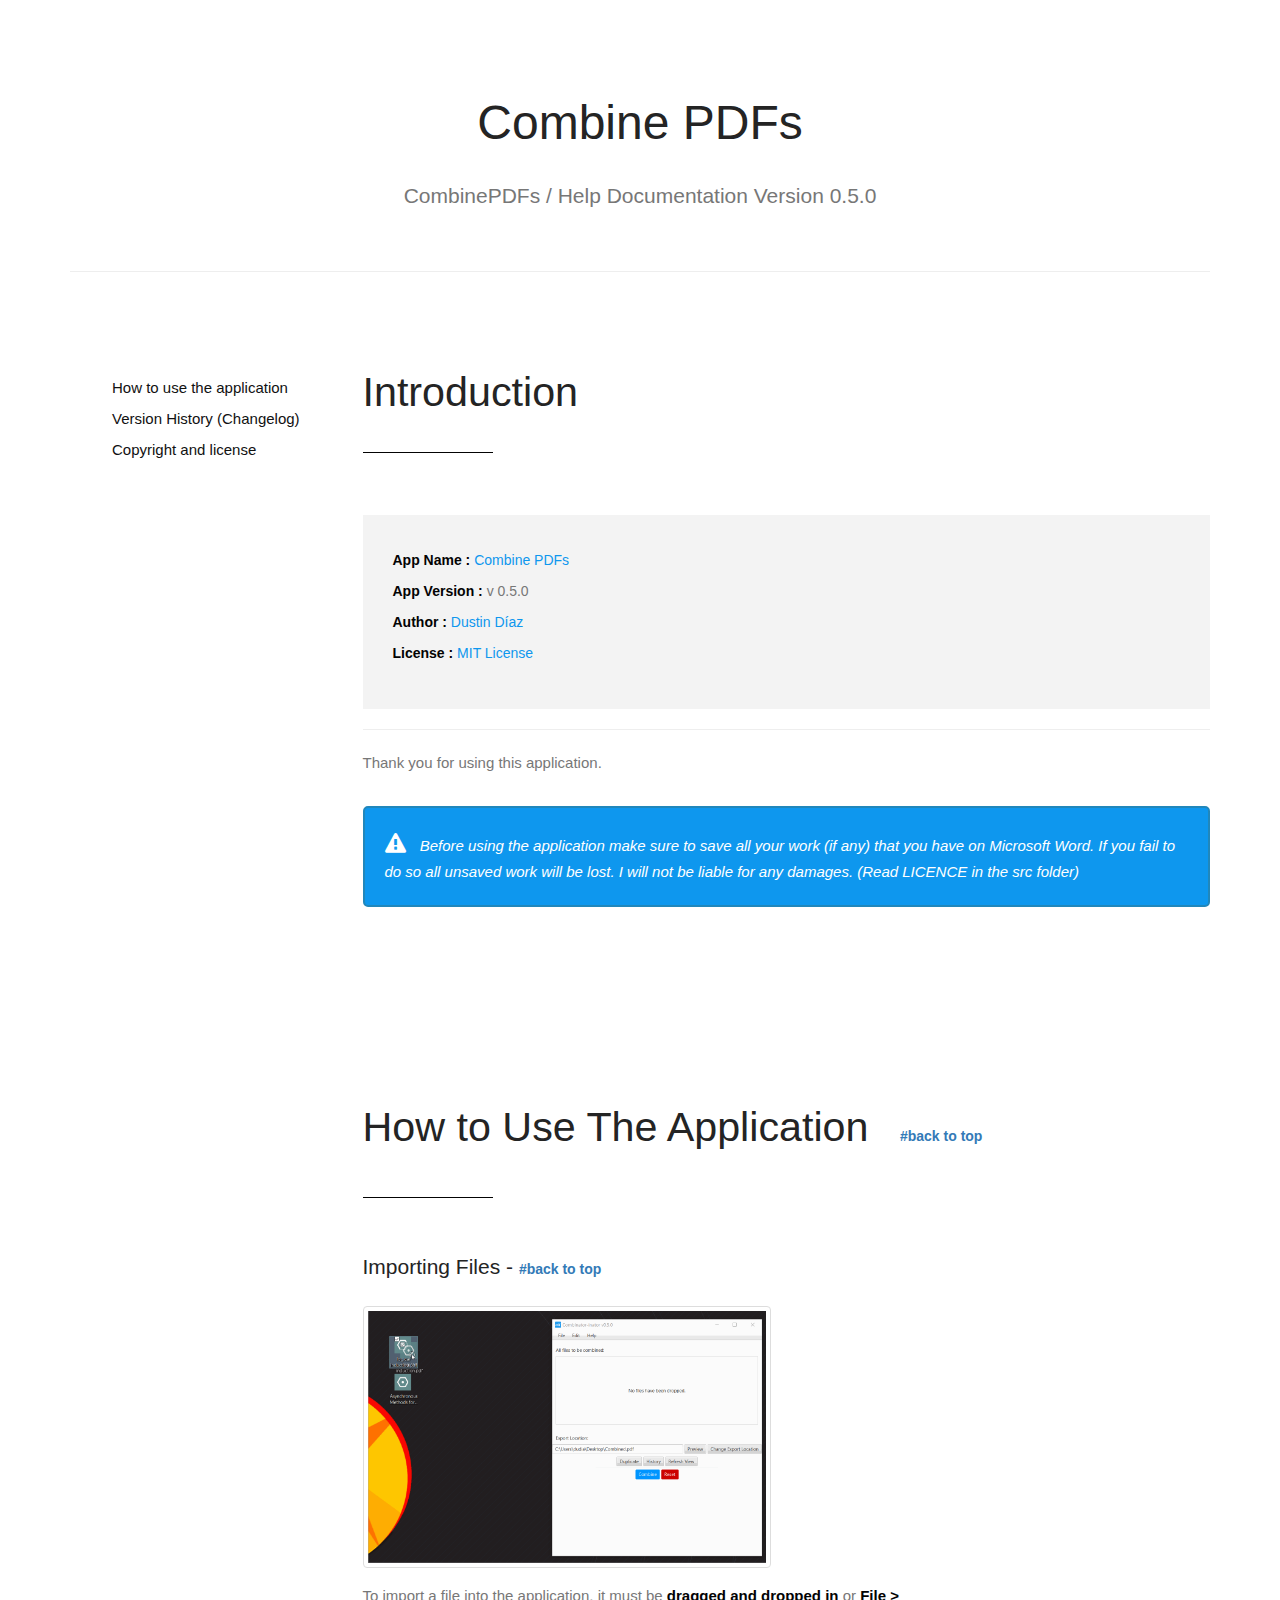
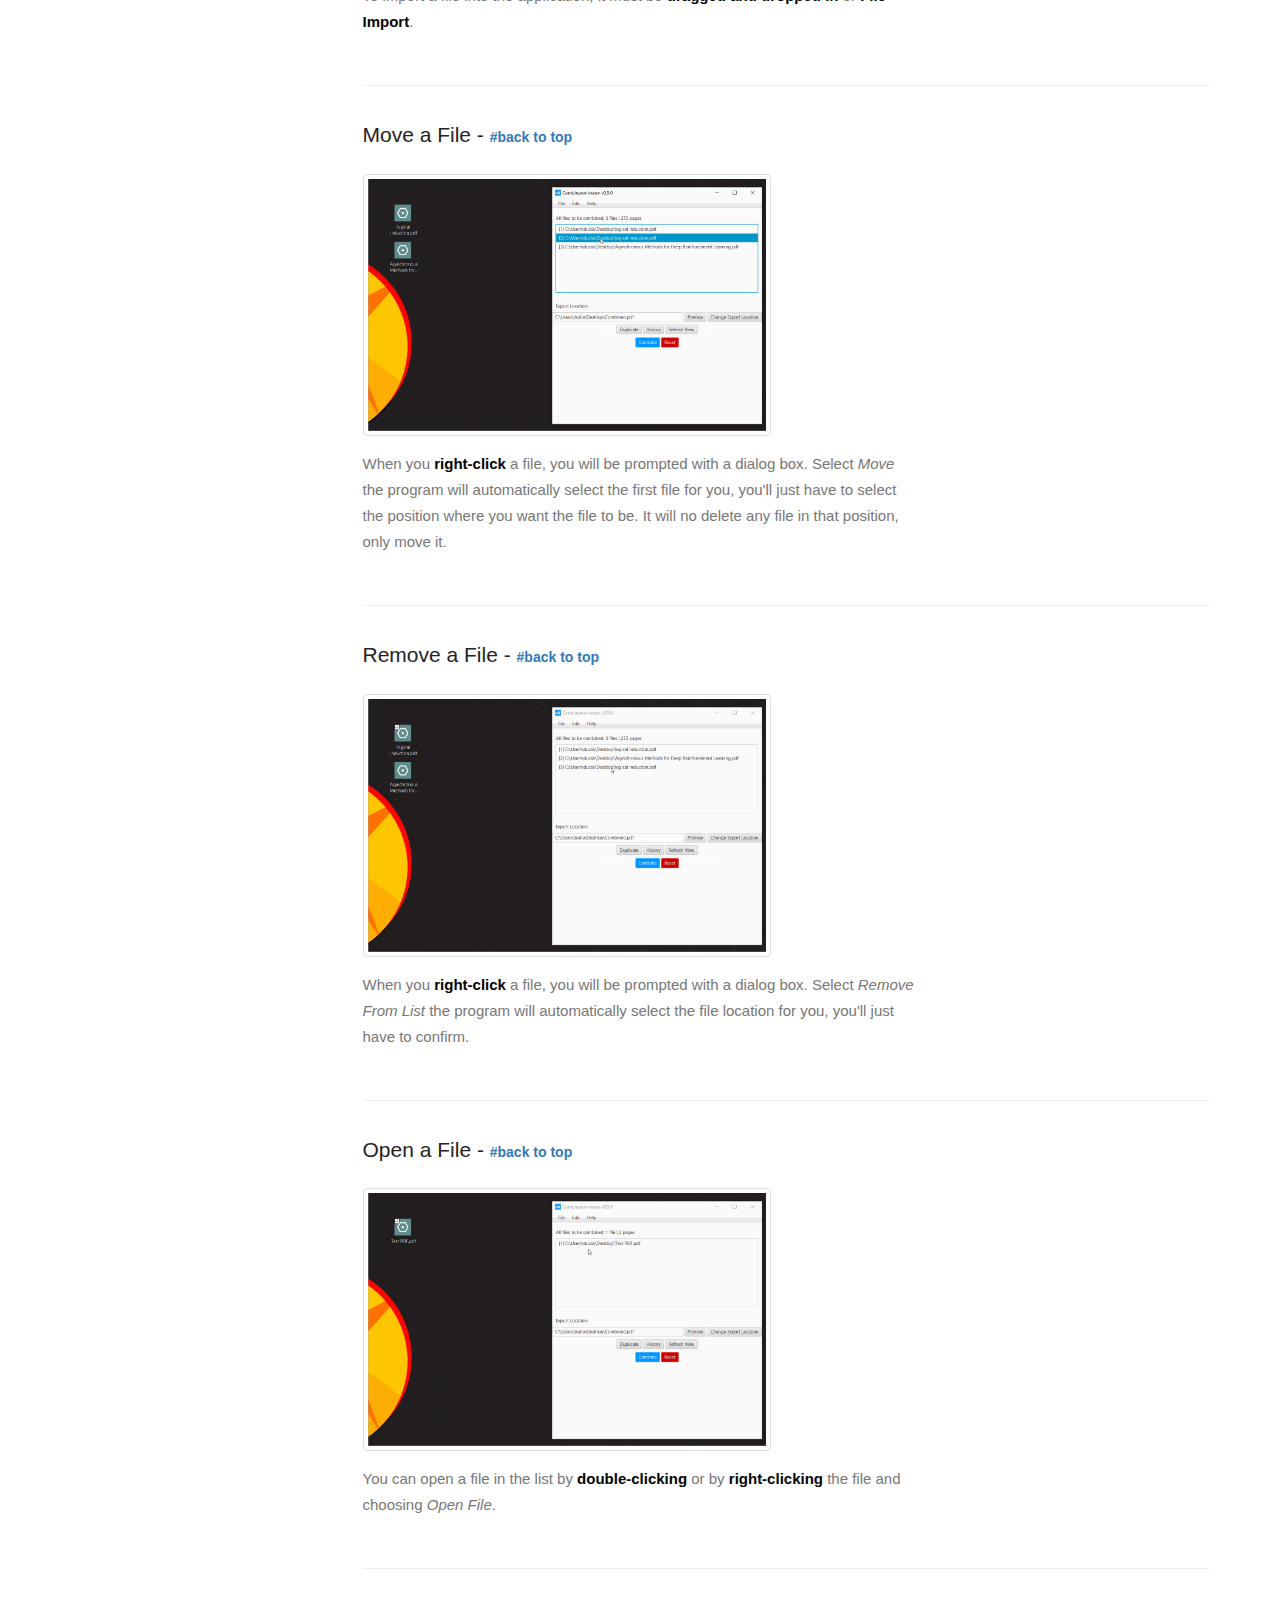
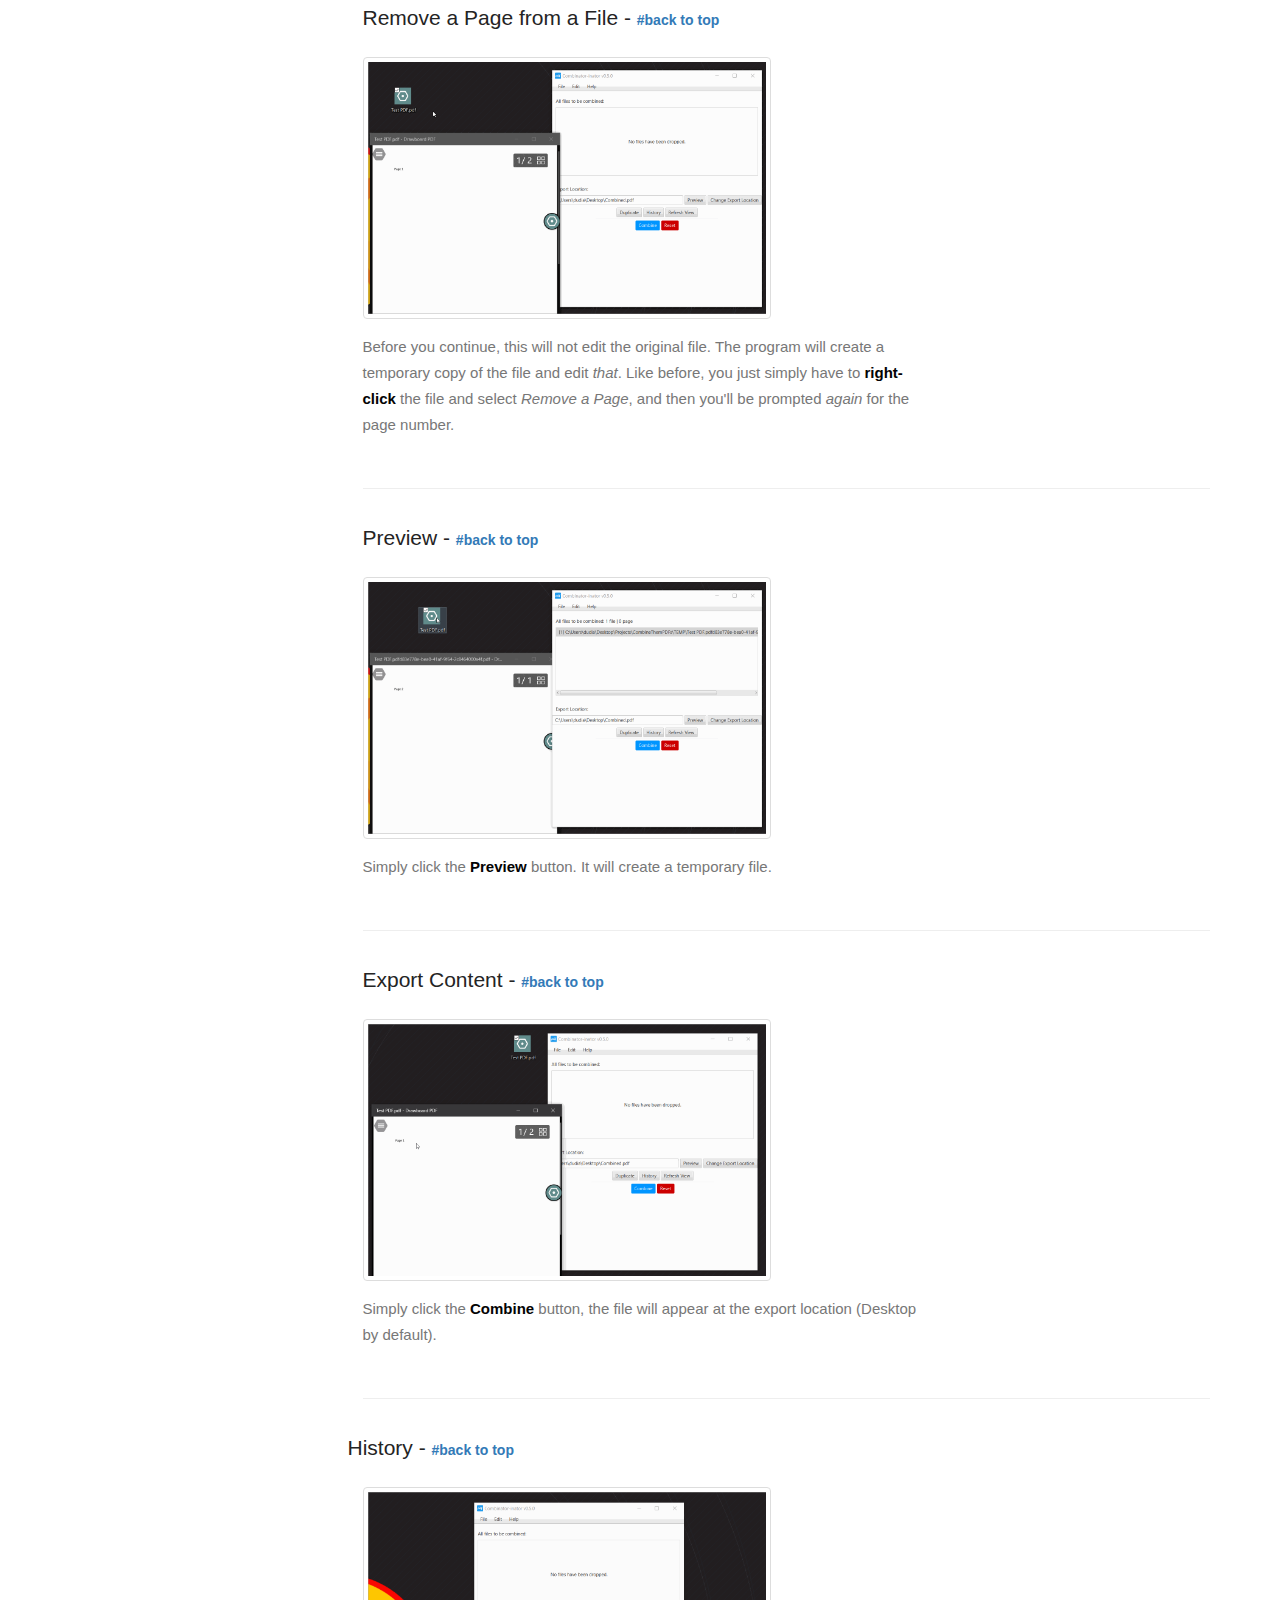
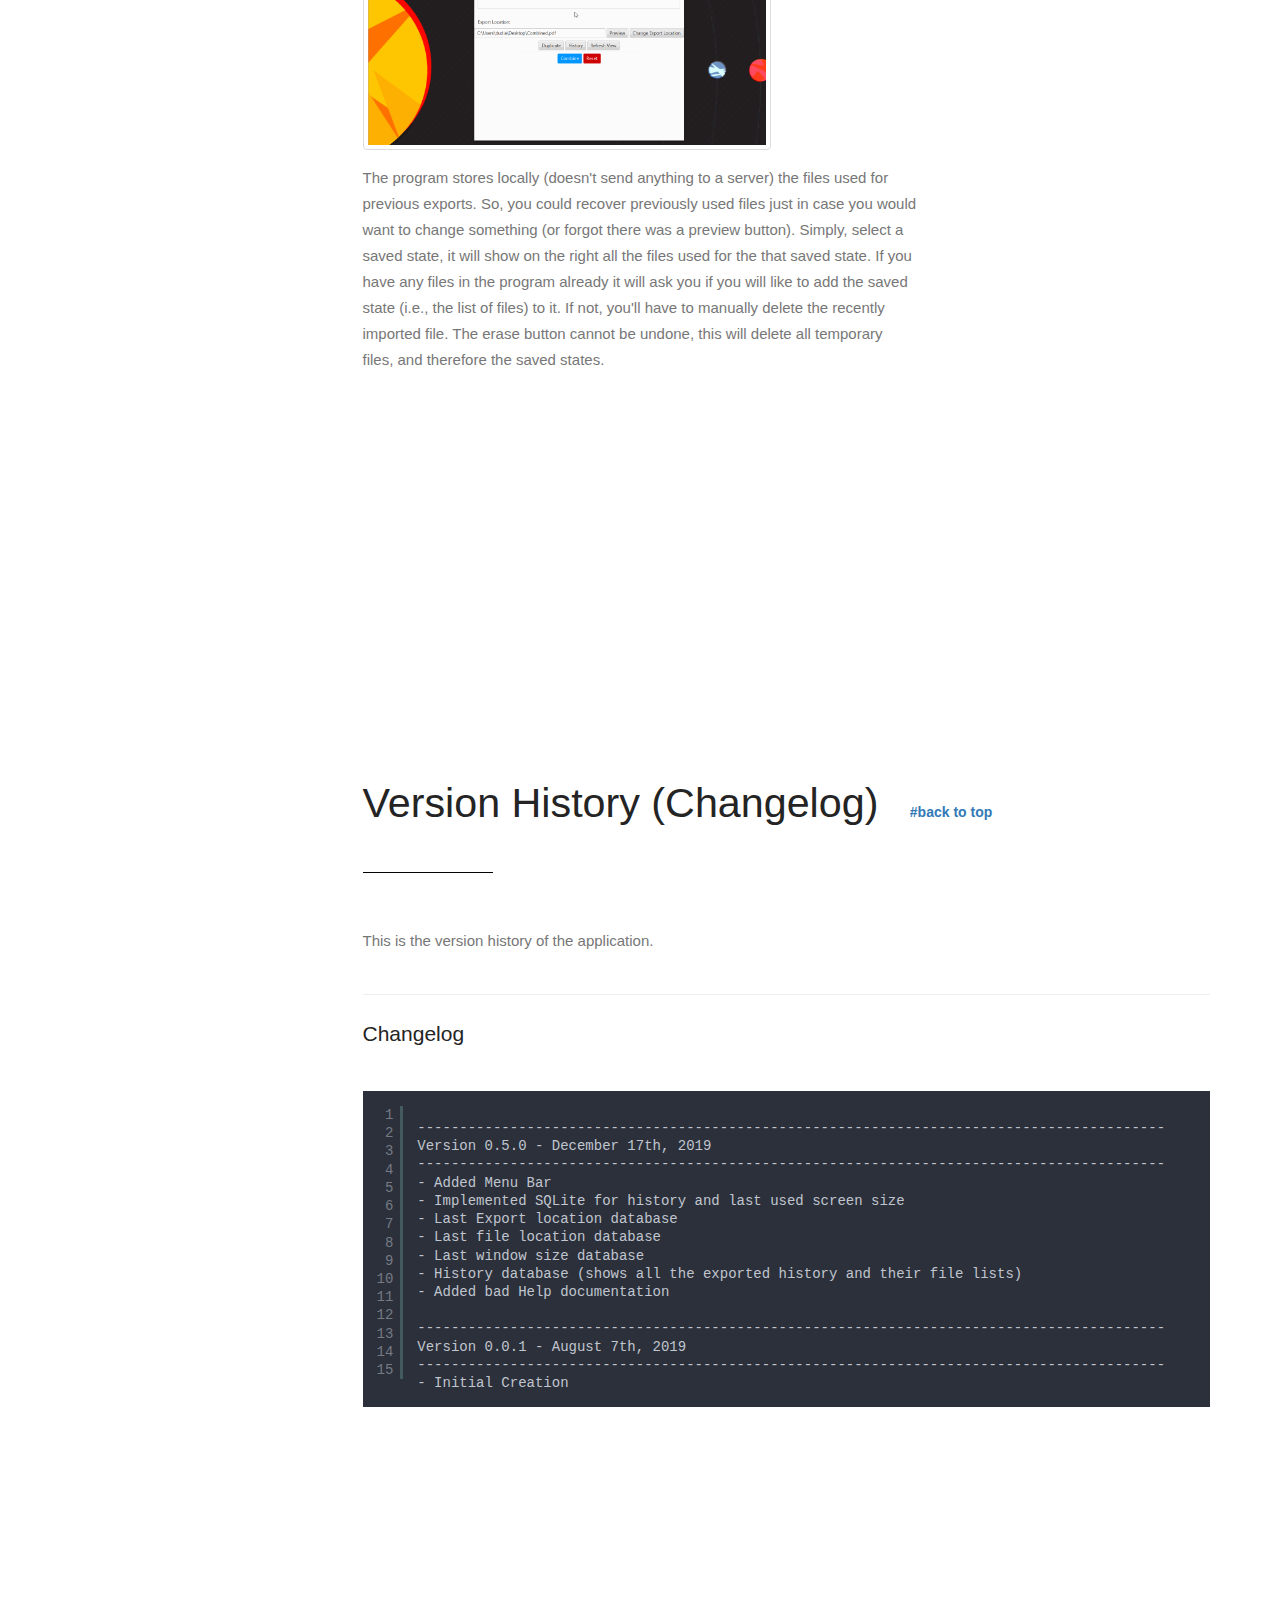
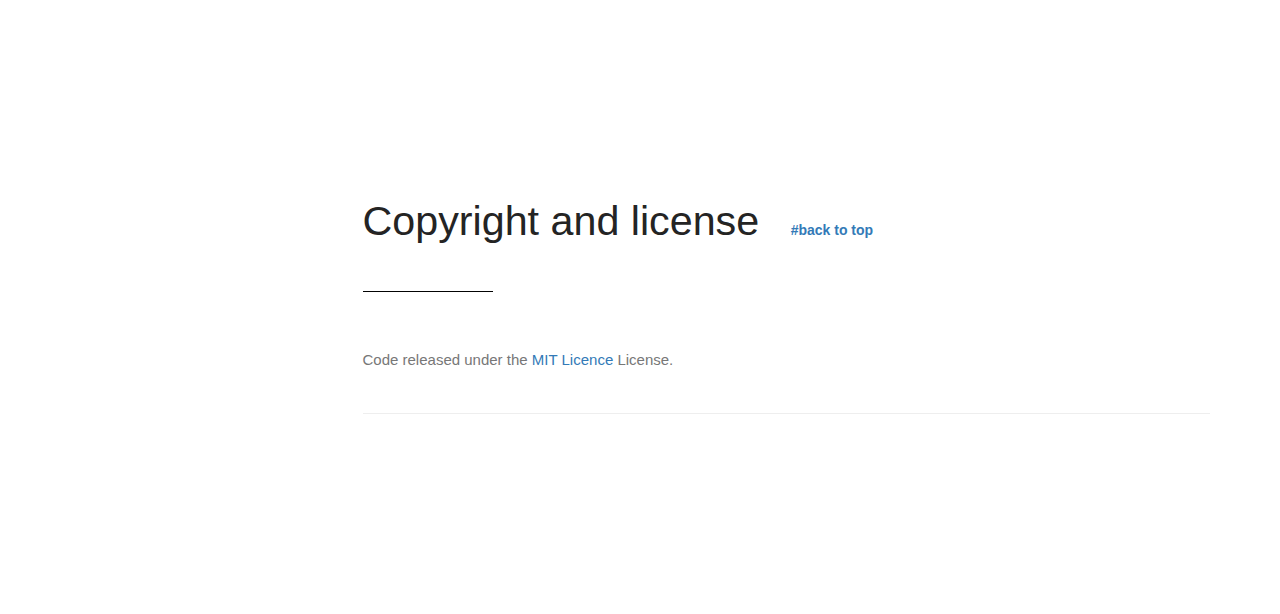
<file: src/CombinePDF/help/index.html>
<!DOCTYPE html>
<!--[if lt IE 7 ]>
<html class="ie ie6" lang="en"> <![endif]-->
<!--[if IE 7 ]>
<html class="ie ie7" lang="en"> <![endif]-->
<!--[if IE 8 ]>
<html class="ie ie8" lang="en"> <![endif]-->
<!--[if (gte IE 9)|!(IE)]><!-->
<html lang="en">
<!--<![endif]-->

<head>

    <meta charset="utf-8">
    <meta content="IE=edge" http-equiv="X-UA-Compatible">
    <meta content="width=device-width, initial-scale=1, maximum-scale=1" name="viewport">
    <meta content="" name="description">
    <meta content="" name="author">
    <meta content="" name="keywords">

    <title>Help | CombinePDF</title>

    <link href="images/favicon.ico" rel="shortcut icon" type="image/x-icon">

    <link href="fonts/font-awesome-4.3.0/css/font-awesome.min.css" rel="stylesheet" type="text/css">
    <link href="css/stroke.css" rel="stylesheet" type="text/css">
    <link href="css/bootstrap.css" rel="stylesheet" type="text/css">
    <link href="css/animate.css" rel="stylesheet" type="text/css">
    <link href="css/prettyPhoto.css" rel="stylesheet" type="text/css">
    <link href="css/style.css" rel="stylesheet" type="text/css">

    <link href="js/syntax-highlighter/styles/shCore.css" media="all" rel="stylesheet" type="text/css">
    <link href="js/syntax-highlighter/styles/shThemeRDark.css" media="all" rel="stylesheet" type="text/css">

    <!-- CUSTOM -->
    <link href="css/custom.css" rel="stylesheet" type="text/css">

    <!-- HTML5 shim and Respond.js for IE8 support of HTML5 elements and media queries -->
    <!--[if lt IE 9]>
    <script src="https://oss.maxcdn.com/html5shiv/3.7.2/html5shiv.min.js"></script>
    <script src="https://oss.maxcdn.com/respond/1.4.2/respond.min.js"></script>
    <![endif]-->

</head>

<body>

<div id="wrapper">

    <div class="container">

        <section class="section docs-heading" id="top">

            <div class="row">
                <div class="col-md-12">
                    <div class="big-title text-center">
                        <h1>Combine PDFs</h1>
                        <p class="lead">CombinePDFs / Help Documentation version 0.5.0</p>
                    </div>
                    <!-- end title -->
                </div>
                <!-- end 12 -->
            </div>
            <!-- end row -->

            <hr>

        </section>
        <!-- end section -->

        <div class="row">

            <div class="col-md-3">
                <nav class="docs-sidebar" data-offset-bottom="200" data-offset-top="300" data-spy="affix"
                     role="navigation">
                    <ul class="nav">
                        <li><a href="#line7">How to use the application</a>
                            <ul class="nav">
                                <li><a href="#line7_1">Importing Files</a></li>
                                <li><a href="#line7_2">Move a File</a></li>
                                <li><a href="#line7_3">Remove a File</a></li>
                                <li><a href="#line7_4">Open a File</a></li>
                                <li><a href="#line7_5">Remove a Page From a File</a></li>
                                <li><a href="#line7_6">Preview</a></li>
                                <li><a href="#line7_7">Export</a></li>
                                <li><a href="#line7_8">History</a></li>
                            </ul>
                        </li>
                        <li><a href="#line10">Version History (Changelog)</a></li>
                        <li><a href="#line11">Copyright and license</a></li>
                    </ul>
                </nav>
            </div>
            <div class="col-md-9">
                <section class="welcome">

                    <div class="row">
                        <div class="col-md-12 left-align">
                            <h2 class="dark-text">Introduction
                                <hr>
                            </h2>
                            <div class="row">

                                <div class="col-md-12 full">
                                    <div class="intro1">
                                        <ul>
                                            <li><strong>App Name : </strong><a
                                                    href="https://github.com/DustinDiazLopez/CombineThemPDFs#combine-them-pdfs"
                                                    target="_blank">Combine PDFs</a></li>
                                            <li><strong>App Version : </strong> v 0.5.0</li>
                                            <li><strong>Author : </strong> <a
                                                    href="https://github.com/DustinDiazLopez" target="_blank">Dustin
                                                Díaz</a></li>
                                            <li><strong>License : </strong>
                                                <a href="https://github.com/DustinDiazLopez/CombineThemPDFs/blob/master/LICENSE"
                                                   target="_blank">
                                                    MIT License
                                                </a>
                                            </li>
                                        </ul>
                                    </div>

                                    <hr>
                                    <div>
                                        <p>Thank you for using this application.</p>
                                    </div>

                                    <div class="intro2 clearfix">
                                        <p><i class="fa fa-exclamation-triangle"></i> Before using the application make
                                            sure to save all your work (if any) that you have on Microsoft Word. If you
                                            fail to do so all unsaved work will be lost. I will not be liable for any
                                            damages. (Read LICENCE in the src folder)
                                        </p>
                                    </div>
                                </div>

                            </div>
                            <!-- end row -->
                        </div>
                    </div>
                </section>

                <section class="section" id="line7">

                    <div class="row">
                        <div class="col-md-12 left-align">
                            <h2 class="dark-text">How to Use The Application <a href="#top">#back to
                                top</a>
                                <hr>
                            </h2>
                        </div>
                        <!-- end col -->
                    </div>
                    <!-- end row -->

                    <div class="row">
                        <div class="col-md-6">
                            <h4 id="line7_1">Importing Files - <a href="#top">#back to top</a></h4>
                            <a data-rel="prettyPhoto"
                               href="images/upload/ImportingFile.gif"><img
                                    alt="Import a File to the application"
                                    class="img-responsive img-thumbnail"
                                    src="images/upload/ImportingFile.gif"></a>
                        </div>

                        <div class="col-md-8">
                            <p>To import a file into the application, it must be <strong>dragged and dropped in</strong>
                                or <strong>File > Import</strong>.</p>
                        </div>
                        <!-- end col -->
                    </div>
                    <!-- end row -->

                    <hr>

                    <div class="row">
                        <div class="col-md-6">
                            <h4 id="line7_2">Move a File - <a href="#top">#back to top</a></h4>
                            <a data-rel="prettyPhoto"
                               href="images/upload/MoveAFile.gif"><img
                                    alt="Change the file order in the application"
                                    class="img-responsive img-thumbnail"
                                    src="images/upload/MoveAFile.gif"></a>
                        </div>

                        <div class="col-md-8">
                            <p>When you <strong>right-click</strong> a file, you will be prompted with a dialog box.
                                Select <em>Move</em> the program will automatically select the first file for you,
                                you'll
                                just have to select the position where you want the file to be. It will no delete
                                any file in that position, only move it.</p>
                        </div>
                        <!-- end col -->
                    </div>
                    <!-- end row -->


                    <hr>

                    <div class="row">
                        <div class="col-md-6">
                            <h4 id="line7_3">Remove a File - <a href="#top">#back to top</a></h4>
                            <a data-rel="prettyPhoto"
                               href="images/upload/RemoveAFile.gif"><img
                                    alt="Removign a file form the list in the application"
                                    class="img-responsive img-thumbnail"
                                    src="images/upload/RemoveAFile.gif"></a>

                        </div>
                        <!-- end col -->


                        <div class="col-md-8">
                            <p>When you <strong>right-click</strong> a file, you will be prompted with a dialog box.
                                Select <em>Remove From List</em> the program will automatically select the file location
                                for you, you'll
                                just have to confirm.</p>
                        </div>
                        <!-- end col -->


                    </div>
                    <!-- end row -->

                    <hr>

                    <div class="row">
                        <div class="col-md-6">
                            <h4 id="line7_4">Open a File - <a href="#top">#back to top</a></h4>

                            <a data-rel="prettyPhoto"
                               href="images/upload/OpenFile.gif"><img
                                    alt="Opening a file in the application"
                                    class="img-responsive img-thumbnail"
                                    src="images/upload/OpenFile.gif"></a>
                        </div>

                        <div class="col-md-8">
                            <p>You can open a file in the list by <strong>double-clicking</strong> or by
                                <strong>right-clicking</strong> the file and choosing <em>Open File</em>.</p>
                        </div>
                        <!-- end col -->
                    </div>
                    <!-- end row -->

                    <hr>

                    <div class="row">
                        <div class="col-md-6">
                            <h4 id="line7_5">Remove a Page from a File - <a href="#top">#back to top</a></h4>

                            <a data-rel="prettyPhoto"
                               href="images/upload/RemovePageFromFile.gif"><img
                                    alt="Remove a page from a file in the application"
                                    class="img-responsive img-thumbnail"
                                    src="images/upload/RemovePageFromFile.gif"></a>
                        </div>

                        <div class="col-md-8">
                            <p>Before you continue, this will not edit the original file. The program will create a
                                temporary
                                copy of the file and edit <em>that</em>. Like before, you just simply have to <strong>right-click</strong>
                                the file and
                                select <em>Remove a Page</em>, and then you'll be prompted <em>again</em> for the page
                                number.</p>
                        </div>
                        <!-- end col -->
                    </div>
                    <!-- end row -->

                    <hr>

                    <div class="row">
                        <div class="col-md-6">
                            <h4 id="line7_6">Preview - <a href="#top">#back to top</a></h4>

                            <a data-rel="prettyPhoto"
                               href="images/upload/Preview.gif"><img
                                    alt="Previewing the content in the application before exporting/combining them into one file"
                                    class="img-responsive img-thumbnail"
                                    src="images/upload/Preview.gif"></a>
                        </div>

                        <div class="col-md-8">
                            <p>Simply click the <strong>Preview</strong> button. It will create a temporary file.</p>
                        </div>
                        <!-- end col -->
                    </div>
                    <!-- end row -->

                    <hr>

                    <div class="row">
                        <div class="col-md-6">
                            <h4 id="line7_7">Export Content - <a href="#top">#back to top</a></h4>
                            <a data-rel="prettyPhoto"
                               href="images/upload/Export.gif"><img
                                    alt="Exporting the content in the application to a single PDF file"
                                    class="img-responsive img-thumbnail"
                                    src="images/upload/Export.gif"></a>
                        </div>

                        <div class="col-md-8">
                            <p>Simply click the <strong>Combine</strong> button, the file will appear at the export
                                location (Desktop by default).</p>
                        </div>
                        <!-- end col -->
                    </div>
                    <!-- end row -->

                    <hr>

                    <div class="row">
                        <h4 id="line7_8">History - <a href="#top">#back to top</a></h4>
                        <div class="col-md-6">
                            <a data-rel="prettyPhoto"
                               href="images/upload/History.gif"><img
                                    alt="View past combinations and restore them"
                                    class="img-responsive img-thumbnail"
                                    src="images/upload/History.gif"></a>
                        </div>

                        <div class="col-md-8">
                            <p>The program stores locally (doesn't send anything to a server) the files used for
                                previous exports. So, you could recover previously used files just in case you would
                                want to change something (or forgot there was a preview button). Simply, select a saved
                                state, it will show on the right all the files used for the that saved state. If you
                                have any files in the program already it will ask you if you will like to add the saved
                                state (i.e., the list of files) to it. If not, you'll have to manually delete the
                                recently imported file. The erase button cannot be undone, this will delete all
                                temporary files, and therefore the saved states.</p>
                        </div>
                        <!-- end col -->
                    </div>
                    <!-- end row -->


                </section>
                <!-- end section -->

                <section class="section" id="line10">

                    <div class="row">
                        <div class="col-md-12 left-align">
                            <h2 class="dark-text">Version History (Changelog) <a href="#top">#back to top</a>
                                <hr>
                            </h2>
                        </div>
                        <!-- end col -->
                    </div>
                    <!-- end row -->

                    <div class="row">
                        <div class="col-md-12">

                            <p>This is the version history of the application.</p>

                            <hr>

                            <h4>Changelog</h4>

                            <pre class="brush: html">

                                        -----------------------------------------------------------------------------------------
                                        Version 0.5.0 - December 17th, 2019
                                        -----------------------------------------------------------------------------------------
                                        - Added Menu Bar
                                        - Implemented SQLite for history and last used screen size
                                        - Last Export location database
                                        - Last file location database
                                        - Last window size database
                                        - History database (shows all the exported history and their file lists)
                                        - Added bad Help documentation

                                        -----------------------------------------------------------------------------------------
                                        Version 0.0.1 - August 7th, 2019
                                        -----------------------------------------------------------------------------------------
                                        - Initial Creation


                                      </pre>

                        </div>
                    </div>
                    <!-- end row -->

                </section>
                <!-- end section -->

                <section class="section" id="line11">

                    <div class="row">
                        <div class="col-md-12 left-align">
                            <h2 class="dark-text">Copyright and license <a href="#top">#back to top</a>
                                <hr>
                            </h2>
                        </div>
                        <!-- end col -->
                    </div>
                    <!-- end row -->

                    <div class="row">
                        <div class="col-md-12">

                            <p>Code released under the <a
                                    href="https://github.com/DustinDiazLopez/CombineThemPDFs/blob/master/LICENSE"
                                    target="_blank">
                                MIT Licence</a> License.
                            </p>

                            <hr>

                        </div>
                    </div>
                    <!-- end row -->

                </section>
                <!-- end section -->
            </div>
            <!-- // end .col -->

        </div>
        <!-- // end .row -->

    </div>
    <!-- // end container -->

</div>
<!-- end wrapper -->

<script src="js/jquery.min.js"></script>
<script src="js/bootstrap.min.js"></script>
<script src="js/retina.js"></script>
<script src="js/jquery.fitvids.js"></script>
<script src="js/wow.js"></script>
<script src="js/jquery.prettyPhoto.js"></script>

<!-- CUSTOM PLUGINS -->
<script src="js/custom.js"></script>
<script src="js/main.js"></script>

<script src="js/syntax-highlighter/scripts/shCore.js"></script>
<script src="js/syntax-highlighter/scripts/shBrushXml.js"></script>
<script src="js/syntax-highlighter/scripts/shBrushCss.js"></script>
<script src="js/syntax-highlighter/scripts/shBrushJScript.js"></script>

</body>

</html>
</file>
<file: src/CombinePDF/help/css/stroke.css>
@font-face {
	font-family: 'Stroke-Gap-Icons';
	src: url('../fonts/Stroke-Gap-Icons.eot');
	src: url('../fonts/Stroke-Gap-Icons.svg');
	src: url('../fonts/Stroke-Gap-Icons.ttf');
	src: url('../fonts/Stroke-Gap-Icons.woff');
}
@font-face {
	font-family: 'Stroke-Gap-Icons';
	src: url([data-uri]) format('truetype'),
		 url([data-uri]) format('woff');
	font-weight: normal;
	font-style: normal;
}

.icon {
	font-family: 'Stroke-Gap-Icons';
	speak: none;
	font-style: normal;
	font-weight: normal;
	font-variant: normal;
	text-transform: none;
	line-height: 1;

	/* Better Font Rendering =========== */
	-webkit-font-smoothing: antialiased;
	-moz-osx-font-smoothing: grayscale;
}

.icon-WorldWide:before {
	content: "\e600";
}
.icon-WorldGlobe:before {
	content: "\e601";
}
.icon-Underpants:before {
	content: "\e602";
}
.icon-Tshirt:before {
	content: "\e603";
}
.icon-Trousers:before {
	content: "\e604";
}
.icon-Tie:before {
	content: "\e605";
}
.icon-TennisBall:before {
	content: "\e606";
}
.icon-Telesocpe:before {
	content: "\e607";
}
.icon-Stop:before {
	content: "\e608";
}
.icon-Starship:before {
	content: "\e609";
}
.icon-Starship2:before {
	content: "\e60a";
}
.icon-Speaker:before {
	content: "\e60b";
}
.icon-Speaker2:before {
	content: "\e60c";
}
.icon-Soccer:before {
	content: "\e60d";
}
.icon-Snikers:before {
	content: "\e60e";
}
.icon-Scisors:before {
	content: "\e60f";
}
.icon-Puzzle:before {
	content: "\e610";
}
.icon-Printer:before {
	content: "\e611";
}
.icon-Pool:before {
	content: "\e612";
}
.icon-Podium:before {
	content: "\e613";
}
.icon-Play:before {
	content: "\e614";
}
.icon-Planet:before {
	content: "\e615";
}
.icon-Pause:before {
	content: "\e616";
}
.icon-Next:before {
	content: "\e617";
}
.icon-MusicNote2:before {
	content: "\e618";
}
.icon-MusicNote:before {
	content: "\e619";
}
.icon-MusicMixer:before {
	content: "\e61a";
}
.icon-Microphone:before {
	content: "\e61b";
}
.icon-Medal:before {
	content: "\e61c";
}
.icon-ManFigure:before {
	content: "\e61d";
}
.icon-Magnet:before {
	content: "\e61e";
}
.icon-Like:before {
	content: "\e61f";
}
.icon-Hanger:before {
	content: "\e620";
}
.icon-Handicap:before {
	content: "\e621";
}
.icon-Forward:before {
	content: "\e622";
}
.icon-Footbal:before {
	content: "\e623";
}
.icon-Flag:before {
	content: "\e624";
}
.icon-FemaleFigure:before {
	content: "\e625";
}
.icon-Dislike:before {
	content: "\e626";
}
.icon-DiamondRing:before {
	content: "\e627";
}
.icon-Cup:before {
	content: "\e628";
}
.icon-Crown:before {
	content: "\e629";
}
.icon-Column:before {
	content: "\e62a";
}
.icon-Click:before {
	content: "\e62b";
}
.icon-Cassette:before {
	content: "\e62c";
}
.icon-Bomb:before {
	content: "\e62d";
}
.icon-BatteryLow:before {
	content: "\e62e";
}
.icon-BatteryFull:before {
	content: "\e62f";
}
.icon-Bascketball:before {
	content: "\e630";
}
.icon-Astronaut:before {
	content: "\e631";
}
.icon-WineGlass:before {
	content: "\e632";
}
.icon-Water:before {
	content: "\e633";
}
.icon-Wallet:before {
	content: "\e634";
}
.icon-Umbrella:before {
	content: "\e635";
}
.icon-TV:before {
	content: "\e636";
}
.icon-TeaMug:before {
	content: "\e637";
}
.icon-Tablet:before {
	content: "\e638";
}
.icon-Soda:before {
	content: "\e639";
}
.icon-SodaCan:before {
	content: "\e63a";
}
.icon-SimCard:before {
	content: "\e63b";
}
.icon-Signal:before {
	content: "\e63c";
}
.icon-Shaker:before {
	content: "\e63d";
}
.icon-Radio:before {
	content: "\e63e";
}
.icon-Pizza:before {
	content: "\e63f";
}
.icon-Phone:before {
	content: "\e640";
}
.icon-Notebook:before {
	content: "\e641";
}
.icon-Mug:before {
	content: "\e642";
}
.icon-Mastercard:before {
	content: "\e643";
}
.icon-Ipod:before {
	content: "\e644";
}
.icon-Info:before {
	content: "\e645";
}
.icon-Icecream2:before {
	content: "\e646";
}
.icon-Icecream1:before {
	content: "\e647";
}
.icon-Hourglass:before {
	content: "\e648";
}
.icon-Help:before {
	content: "\e649";
}
.icon-Goto:before {
	content: "\e64a";
}
.icon-Glasses:before {
	content: "\e64b";
}
.icon-Gameboy:before {
	content: "\e64c";
}
.icon-ForkandKnife:before {
	content: "\e64d";
}
.icon-Export:before {
	content: "\e64e";
}
.icon-Exit:before {
	content: "\e64f";
}
.icon-Espresso:before {
	content: "\e650";
}
.icon-Drop:before {
	content: "\e651";
}
.icon-Download:before {
	content: "\e652";
}
.icon-Dollars:before {
	content: "\e653";
}
.icon-Dollar:before {
	content: "\e654";
}
.icon-DesktopMonitor:before {
	content: "\e655";
}
.icon-Corkscrew:before {
	content: "\e656";
}
.icon-CoffeeToGo:before {
	content: "\e657";
}
.icon-Chart:before {
	content: "\e658";
}
.icon-ChartUp:before {
	content: "\e659";
}
.icon-ChartDown:before {
	content: "\e65a";
}
.icon-Calculator:before {
	content: "\e65b";
}
.icon-Bread:before {
	content: "\e65c";
}
.icon-Bourbon:before {
	content: "\e65d";
}
.icon-BottleofWIne:before {
	content: "\e65e";
}
.icon-Bag:before {
	content: "\e65f";
}
.icon-Arrow:before {
	content: "\e660";
}
.icon-Antenna2:before {
	content: "\e661";
}
.icon-Antenna1:before {
	content: "\e662";
}
.icon-Anchor:before {
	content: "\e663";
}
.icon-Wheelbarrow:before {
	content: "\e664";
}
.icon-Webcam:before {
	content: "\e665";
}
.icon-Unlinked:before {
	content: "\e666";
}
.icon-Truck:before {
	content: "\e667";
}
.icon-Timer:before {
	content: "\e668";
}
.icon-Time:before {
	content: "\e669";
}
.icon-StorageBox:before {
	content: "\e66a";
}
.icon-Star:before {
	content: "\e66b";
}
.icon-ShoppingCart:before {
	content: "\e66c";
}
.icon-Shield:before {
	content: "\e66d";
}
.icon-Seringe:before {
	content: "\e66e";
}
.icon-Pulse:before {
	content: "\e66f";
}
.icon-Plaster:before {
	content: "\e670";
}
.icon-Plaine:before {
	content: "\e671";
}
.icon-Pill:before {
	content: "\e672";
}
.icon-PicnicBasket:before {
	content: "\e673";
}
.icon-Phone2:before {
	content: "\e674";
}
.icon-Pencil:before {
	content: "\e675";
}
.icon-Pen:before {
	content: "\e676";
}
.icon-PaperClip:before {
	content: "\e677";
}
.icon-On-Off:before {
	content: "\e678";
}
.icon-Mouse:before {
	content: "\e679";
}
.icon-Megaphone:before {
	content: "\e67a";
}
.icon-Linked:before {
	content: "\e67b";
}
.icon-Keyboard:before {
	content: "\e67c";
}
.icon-House:before {
	content: "\e67d";
}
.icon-Heart:before {
	content: "\e67e";
}
.icon-Headset:before {
	content: "\e67f";
}
.icon-FullShoppingCart:before {
	content: "\e680";
}
.icon-FullScreen:before {
	content: "\e681";
}
.icon-Folder:before {
	content: "\e682";
}
.icon-Floppy:before {
	content: "\e683";
}
.icon-Files:before {
	content: "\e684";
}
.icon-File:before {
	content: "\e685";
}
.icon-FileBox:before {
	content: "\e686";
}
.icon-ExitFullScreen:before {
	content: "\e687";
}
.icon-EmptyBox:before {
	content: "\e688";
}
.icon-Delete:before {
	content: "\e689";
}
.icon-Controller:before {
	content: "\e68a";
}
.icon-Compass:before {
	content: "\e68b";
}
.icon-CompassTool:before {
	content: "\e68c";
}
.icon-ClipboardText:before {
	content: "\e68d";
}
.icon-ClipboardChart:before {
	content: "\e68e";
}
.icon-ChemicalGlass:before {
	content: "\e68f";
}
.icon-CD:before {
	content: "\e690";
}
.icon-Carioca:before {
	content: "\e691";
}
.icon-Car:before {
	content: "\e692";
}
.icon-Book:before {
	content: "\e693";
}
.icon-BigTruck:before {
	content: "\e694";
}
.icon-Bicycle:before {
	content: "\e695";
}
.icon-Wrench:before {
	content: "\e696";
}
.icon-Web:before {
	content: "\e697";
}
.icon-Watch:before {
	content: "\e698";
}
.icon-Volume:before {
	content: "\e699";
}
.icon-Video:before {
	content: "\e69a";
}
.icon-Users:before {
	content: "\e69b";
}
.icon-User:before {
	content: "\e69c";
}
.icon-UploadCLoud:before {
	content: "\e69d";
}
.icon-Typing:before {
	content: "\e69e";
}
.icon-Tools:before {
	content: "\e69f";
}
.icon-Tag:before {
	content: "\e6a0";
}
.icon-Speedometter:before {
	content: "\e6a1";
}
.icon-Share:before {
	content: "\e6a2";
}
.icon-Settings:before {
	content: "\e6a3";
}
.icon-Search:before {
	content: "\e6a4";
}
.icon-Screwdriver:before {
	content: "\e6a5";
}
.icon-Rolodex:before {
	content: "\e6a6";
}
.icon-Ringer:before {
	content: "\e6a7";
}
.icon-Resume:before {
	content: "\e6a8";
}
.icon-Restart:before {
	content: "\e6a9";
}
.icon-PowerOff:before {
	content: "\e6aa";
}
.icon-Pointer:before {
	content: "\e6ab";
}
.icon-Picture:before {
	content: "\e6ac";
}
.icon-OpenedLock:before {
	content: "\e6ad";
}
.icon-Notes:before {
	content: "\e6ae";
}
.icon-Mute:before {
	content: "\e6af";
}
.icon-Movie:before {
	content: "\e6b0";
}
.icon-Microphone2:before {
	content: "\e6b1";
}
.icon-Message:before {
	content: "\e6b2";
}
.icon-MessageRight:before {
	content: "\e6b3";
}
.icon-MessageLeft:before {
	content: "\e6b4";
}
.icon-Menu:before {
	content: "\e6b5";
}
.icon-Media:before {
	content: "\e6b6";
}
.icon-Mail:before {
	content: "\e6b7";
}
.icon-List:before {
	content: "\e6b8";
}
.icon-Layers:before {
	content: "\e6b9";
}
.icon-Key:before {
	content: "\e6ba";
}
.icon-Imbox:before {
	content: "\e6bb";
}
.icon-Eye:before {
	content: "\e6bc";
}
.icon-Edit:before {
	content: "\e6bd";
}
.icon-DSLRCamera:before {
	content: "\e6be";
}
.icon-DownloadCloud:before {
	content: "\e6bf";
}
.icon-CompactCamera:before {
	content: "\e6c0";
}
.icon-Cloud:before {
	content: "\e6c1";
}
.icon-ClosedLock:before {
	content: "\e6c2";
}
.icon-Chart2:before {
	content: "\e6c3";
}
.icon-Bulb:before {
	content: "\e6c4";
}
.icon-Briefcase:before {
	content: "\e6c5";
}
.icon-Blog:before {
	content: "\e6c6";
}
.icon-Agenda:before {
	content: "\e6c7";
}
</file>
<file: src/CombinePDF/help/css/prettyPhoto.css>
div.pp_default .pp_top,div.pp_default .pp_top .pp_middle,div.pp_default .pp_top .pp_left,div.pp_default .pp_top .pp_right,div.pp_default .pp_bottom,div.pp_default .pp_bottom .pp_left,div.pp_default .pp_bottom .pp_middle,div.pp_default .pp_bottom .pp_right{height:13px}
div.pp_default .pp_top .pp_left{background:url(../images/prettyPhoto/default/sprite.png) -78px -93px no-repeat}
div.pp_default .pp_top .pp_middle{background:url(../images/prettyPhoto/default/sprite_x.png) top left repeat-x}
div.pp_default .pp_top .pp_right{background:url(../images/prettyPhoto/default/sprite.png) -112px -93px no-repeat}
div.pp_default .pp_content .ppt{color:#f8f8f8}
div.pp_default .pp_content_container .pp_left{background:url(../images/prettyPhoto/default/sprite_y.png) -7px 0 repeat-y;padding-left:13px}
div.pp_default .pp_content_container .pp_right{background:url(../images/prettyPhoto/default/sprite_y.png) top right repeat-y;padding-right:13px}
div.pp_default .pp_next:hover{background:url(../images/prettyPhoto/default/sprite_next.png) center right no-repeat;cursor:pointer}
div.pp_default .pp_previous:hover{background:url(../images/prettyPhoto/default/sprite_prev.png) center left no-repeat;cursor:pointer}
div.pp_default .pp_expand{background:url(../images/prettyPhoto/default/sprite.png) 0 -29px no-repeat;cursor:pointer;width:28px;height:28px}
div.pp_default .pp_expand:hover{background:url(../images/prettyPhoto/default/sprite.png) 0 -56px no-repeat;cursor:pointer}
div.pp_default .pp_contract{background:url(../images/prettyPhoto/default/sprite.png) 0 -84px no-repeat;cursor:pointer;width:28px;height:28px}
div.pp_default .pp_contract:hover{background:url(../images/prettyPhoto/default/sprite.png) 0 -113px no-repeat;cursor:pointer}
div.pp_default .pp_close{width:30px;height:30px;background:url(../images/prettyPhoto/default/sprite.png) 2px 1px no-repeat;cursor:pointer}
div.pp_default .pp_gallery ul li a{background:url(../images/prettyPhoto/default/default_thumb.png) center center #f8f8f8;border:1px solid #aaa}
div.pp_default .pp_social{margin-top:7px}
div.pp_default .pp_gallery a.pp_arrow_previous,div.pp_default .pp_gallery a.pp_arrow_next{position:static;left:auto}
div.pp_default .pp_nav .pp_play,div.pp_default .pp_nav .pp_pause{background:url(../images/prettyPhoto/default/sprite.png) -51px 1px no-repeat;height:30px;width:30px}
div.pp_default .pp_nav .pp_pause{background-position:-51px -29px}
div.pp_default a.pp_arrow_previous,div.pp_default a.pp_arrow_next{background:url(../images/prettyPhoto/default/sprite.png) -31px -3px no-repeat;height:20px;width:20px;margin:4px 0 0}
div.pp_default a.pp_arrow_next{left:52px;background-position:-82px -3px}
div.pp_default .pp_content_container .pp_details{margin-top:5px}
div.pp_default .pp_nav{clear:none;height:30px;width:110px;position:relative}
div.pp_default .pp_nav .currentTextHolder{font-family:Georgia;font-style:italic;color:#999;font-size:11px;left:75px;line-height:25px;position:absolute;top:2px;margin:0;padding:0 0 0 10px}
div.pp_default .pp_close:hover,div.pp_default .pp_nav .pp_play:hover,div.pp_default .pp_nav .pp_pause:hover,div.pp_default .pp_arrow_next:hover,div.pp_default .pp_arrow_previous:hover{opacity:0.7}
div.pp_default .pp_description{font-size:11px;font-weight:700;line-height:14px;margin:5px 50px 5px 0}
div.pp_default .pp_bottom .pp_left{background:url(../images/prettyPhoto/default/sprite.png) -78px -127px no-repeat}
div.pp_default .pp_bottom .pp_middle{background:url(../images/prettyPhoto/default/sprite_x.png) bottom left repeat-x}
div.pp_default .pp_bottom .pp_right{background:url(../images/prettyPhoto/default/sprite.png) -112px -127px no-repeat}
div.pp_default .pp_loaderIcon{background:url(../images/prettyPhoto/default/loader.gif) center center no-repeat}
div.light_rounded .pp_top .pp_left{background:url(../images/prettyPhoto/light_rounded/sprite.png) -88px -53px no-repeat}
div.light_rounded .pp_top .pp_right{background:url(../images/prettyPhoto/light_rounded/sprite.png) -110px -53px no-repeat}
div.light_rounded .pp_next:hover{background:url(../images/prettyPhoto/light_rounded/btnNext.png) center right no-repeat;cursor:pointer}
div.light_rounded .pp_previous:hover{background:url(../images/prettyPhoto/light_rounded/btnPrevious.png) center left no-repeat;cursor:pointer}
div.light_rounded .pp_expand{background:url(../images/prettyPhoto/light_rounded/sprite.png) -31px -26px no-repeat;cursor:pointer}
div.light_rounded .pp_expand:hover{background:url(../images/prettyPhoto/light_rounded/sprite.png) -31px -47px no-repeat;cursor:pointer}
div.light_rounded .pp_contract{background:url(../images/prettyPhoto/light_rounded/sprite.png) 0 -26px no-repeat;cursor:pointer}
div.light_rounded .pp_contract:hover{background:url(../images/prettyPhoto/light_rounded/sprite.png) 0 -47px no-repeat;cursor:pointer}
div.light_rounded .pp_close{width:75px;height:22px;background:url(../images/prettyPhoto/light_rounded/sprite.png) -1px -1px no-repeat;cursor:pointer}
div.light_rounded .pp_nav .pp_play{background:url(../images/prettyPhoto/light_rounded/sprite.png) -1px -100px no-repeat;height:15px;width:14px}
div.light_rounded .pp_nav .pp_pause{background:url(../images/prettyPhoto/light_rounded/sprite.png) -24px -100px no-repeat;height:15px;width:14px}
div.light_rounded .pp_arrow_previous{background:url(../images/prettyPhoto/light_rounded/sprite.png) 0 -71px no-repeat}
div.light_rounded .pp_arrow_next{background:url(../images/prettyPhoto/light_rounded/sprite.png) -22px -71px no-repeat}
div.light_rounded .pp_bottom .pp_left{background:url(../images/prettyPhoto/light_rounded/sprite.png) -88px -80px no-repeat}
div.light_rounded .pp_bottom .pp_right{background:url(../images/prettyPhoto/light_rounded/sprite.png) -110px -80px no-repeat}
div.dark_rounded .pp_top .pp_left{background:url(../images/prettyPhoto/dark_rounded/sprite.png) -88px -53px no-repeat}
div.dark_rounded .pp_top .pp_right{background:url(../images/prettyPhoto/dark_rounded/sprite.png) -110px -53px no-repeat}
div.dark_rounded .pp_content_container .pp_left{background:url(../images/prettyPhoto/dark_rounded/contentPattern.png) top left repeat-y}
div.dark_rounded .pp_content_container .pp_right{background:url(../images/prettyPhoto/dark_rounded/contentPattern.png) top right repeat-y}
div.dark_rounded .pp_next:hover{background:url(../images/prettyPhoto/dark_rounded/btnNext.png) center right no-repeat;cursor:pointer}
div.dark_rounded .pp_previous:hover{background:url(../images/prettyPhoto/dark_rounded/btnPrevious.png) center left no-repeat;cursor:pointer}
div.dark_rounded .pp_expand{background:url(../images/prettyPhoto/dark_rounded/sprite.png) -31px -26px no-repeat;cursor:pointer}
div.dark_rounded .pp_expand:hover{background:url(../images/prettyPhoto/dark_rounded/sprite.png) -31px -47px no-repeat;cursor:pointer}
div.dark_rounded .pp_contract{background:url(../images/prettyPhoto/dark_rounded/sprite.png) 0 -26px no-repeat;cursor:pointer}
div.dark_rounded .pp_contract:hover{background:url(../images/prettyPhoto/dark_rounded/sprite.png) 0 -47px no-repeat;cursor:pointer}
div.dark_rounded .pp_close{width:75px;height:22px;background:url(../images/prettyPhoto/dark_rounded/sprite.png) -1px -1px no-repeat;cursor:pointer}
div.dark_rounded .pp_description{margin-right:85px;color:#fff}
div.dark_rounded .pp_nav .pp_play{background:url(../images/prettyPhoto/dark_rounded/sprite.png) -1px -100px no-repeat;height:15px;width:14px}
div.dark_rounded .pp_nav .pp_pause{background:url(../images/prettyPhoto/dark_rounded/sprite.png) -24px -100px no-repeat;height:15px;width:14px}
div.dark_rounded .pp_arrow_previous{background:url(../images/prettyPhoto/dark_rounded/sprite.png) 0 -71px no-repeat}
div.dark_rounded .pp_arrow_next{background:url(../images/prettyPhoto/dark_rounded/sprite.png) -22px -71px no-repeat}
div.dark_rounded .pp_bottom .pp_left{background:url(../images/prettyPhoto/dark_rounded/sprite.png) -88px -80px no-repeat}
div.dark_rounded .pp_bottom .pp_right{background:url(../images/prettyPhoto/dark_rounded/sprite.png) -110px -80px no-repeat}
div.dark_rounded .pp_loaderIcon{background:url(../images/prettyPhoto/dark_rounded/loader.gif) center center no-repeat}
div.dark_square .pp_left,div.dark_square .pp_middle,div.dark_square .pp_right,div.dark_square .pp_content{background:#000}
div.dark_square .pp_description{color:#fff;margin:0 85px 0 0}
div.dark_square .pp_loaderIcon{background:url(../images/prettyPhoto/dark_square/loader.gif) center center no-repeat}
div.dark_square .pp_expand{background:url(../images/prettyPhoto/dark_square/sprite.png) -31px -26px no-repeat;cursor:pointer}
div.dark_square .pp_expand:hover{background:url(../images/prettyPhoto/dark_square/sprite.png) -31px -47px no-repeat;cursor:pointer}
div.dark_square .pp_contract{background:url(../images/prettyPhoto/dark_square/sprite.png) 0 -26px no-repeat;cursor:pointer}
div.dark_square .pp_contract:hover{background:url(../images/prettyPhoto/dark_square/sprite.png) 0 -47px no-repeat;cursor:pointer}
div.dark_square .pp_close{width:75px;height:22px;background:url(../images/prettyPhoto/dark_square/sprite.png) -1px -1px no-repeat;cursor:pointer}
div.dark_square .pp_nav{clear:none}
div.dark_square .pp_nav .pp_play{background:url(../images/prettyPhoto/dark_square/sprite.png) -1px -100px no-repeat;height:15px;width:14px}
div.dark_square .pp_nav .pp_pause{background:url(../images/prettyPhoto/dark_square/sprite.png) -24px -100px no-repeat;height:15px;width:14px}
div.dark_square .pp_arrow_previous{background:url(../images/prettyPhoto/dark_square/sprite.png) 0 -71px no-repeat}
div.dark_square .pp_arrow_next{background:url(../images/prettyPhoto/dark_square/sprite.png) -22px -71px no-repeat}
div.dark_square .pp_next:hover{background:url(../images/prettyPhoto/dark_square/btnNext.png) center right no-repeat;cursor:pointer}
div.dark_square .pp_previous:hover{background:url(../images/prettyPhoto/dark_square/btnPrevious.png) center left no-repeat;cursor:pointer}
div.light_square .pp_expand{background:url(../images/prettyPhoto/light_square/sprite.png) -31px -26px no-repeat;cursor:pointer}
div.light_square .pp_expand:hover{background:url(../images/prettyPhoto/light_square/sprite.png) -31px -47px no-repeat;cursor:pointer}
div.light_square .pp_contract{background:url(../images/prettyPhoto/light_square/sprite.png) 0 -26px no-repeat;cursor:pointer}
div.light_square .pp_contract:hover{background:url(../images/prettyPhoto/light_square/sprite.png) 0 -47px no-repeat;cursor:pointer}
div.light_square .pp_close{width:75px;height:22px;background:url(../images/prettyPhoto/light_square/sprite.png) -1px -1px no-repeat;cursor:pointer}
div.light_square .pp_nav .pp_play{background:url(../images/prettyPhoto/light_square/sprite.png) -1px -100px no-repeat;height:15px;width:14px}
div.light_square .pp_nav .pp_pause{background:url(../images/prettyPhoto/light_square/sprite.png) -24px -100px no-repeat;height:15px;width:14px}
div.light_square .pp_arrow_previous{background:url(../images/prettyPhoto/light_square/sprite.png) 0 -71px no-repeat}
div.light_square .pp_arrow_next{background:url(../images/prettyPhoto/light_square/sprite.png) -22px -71px no-repeat}
div.light_square .pp_next:hover{background:url(../images/prettyPhoto/light_square/btnNext.png) center right no-repeat;cursor:pointer}
div.light_square .pp_previous:hover{background:url(../images/prettyPhoto/light_square/btnPrevious.png) center left no-repeat;cursor:pointer}
div.facebook .pp_top .pp_left{background:url(../images/prettyPhoto/facebook/sprite.png) -88px -53px no-repeat}
div.facebook .pp_top .pp_middle{background:url(../images/prettyPhoto/facebook/contentPatternTop.png) top left repeat-x}
div.facebook .pp_top .pp_right{background:url(../images/prettyPhoto/facebook/sprite.png) -110px -53px no-repeat}
div.facebook .pp_content_container .pp_left{background:url(../images/prettyPhoto/facebook/contentPatternLeft.png) top left repeat-y}
div.facebook .pp_content_container .pp_right{background:url(../images/prettyPhoto/facebook/contentPatternRight.png) top right repeat-y}
div.facebook .pp_expand{background:url(../images/prettyPhoto/facebook/sprite.png) -31px -26px no-repeat;cursor:pointer}
div.facebook .pp_expand:hover{background:url(../images/prettyPhoto/facebook/sprite.png) -31px -47px no-repeat;cursor:pointer}
div.facebook .pp_contract{background:url(../images/prettyPhoto/facebook/sprite.png) 0 -26px no-repeat;cursor:pointer}
div.facebook .pp_contract:hover{background:url(../images/prettyPhoto/facebook/sprite.png) 0 -47px no-repeat;cursor:pointer}
div.facebook .pp_close{width:22px;height:22px;background:url(../images/prettyPhoto/facebook/sprite.png) -1px -1px no-repeat;cursor:pointer}
div.facebook .pp_description{margin:0 37px 0 0}
div.facebook .pp_loaderIcon{background:url(../images/prettyPhoto/facebook/loader.gif) center center no-repeat}
div.facebook .pp_arrow_previous{background:url(../images/prettyPhoto/facebook/sprite.png) 0 -71px no-repeat;height:22px;margin-top:0;width:22px}
div.facebook .pp_arrow_previous.disabled{background-position:0 -96px;cursor:default}
div.facebook .pp_arrow_next{background:url(../images/prettyPhoto/facebook/sprite.png) -32px -71px no-repeat;height:22px;margin-top:0;width:22px}
div.facebook .pp_arrow_next.disabled{background-position:-32px -96px;cursor:default}
div.facebook .pp_nav{margin-top:0}
div.facebook .pp_nav p{font-size:15px;padding:0 3px 0 4px}
div.facebook .pp_nav .pp_play{background:url(../images/prettyPhoto/facebook/sprite.png) -1px -123px no-repeat;height:22px;width:22px}
div.facebook .pp_nav .pp_pause{background:url(../images/prettyPhoto/facebook/sprite.png) -32px -123px no-repeat;height:22px;width:22px}
div.facebook .pp_next:hover{background:url(../images/prettyPhoto/facebook/btnNext.png) center right no-repeat;cursor:pointer}
div.facebook .pp_previous:hover{background:url(../images/prettyPhoto/facebook/btnPrevious.png) center left no-repeat;cursor:pointer}
div.facebook .pp_bottom .pp_left{background:url(../images/prettyPhoto/facebook/sprite.png) -88px -80px no-repeat}
div.facebook .pp_bottom .pp_middle{background:url(../images/prettyPhoto/facebook/contentPatternBottom.png) top left repeat-x}
div.facebook .pp_bottom .pp_right{background:url(../images/prettyPhoto/facebook/sprite.png) -110px -80px no-repeat}
div.pp_pic_holder a:focus{outline:none}
div.pp_overlay{background:#000;display:none;left:0;position:absolute;top:0;width:100%;z-index:9500}
div.pp_pic_holder{display:none;position:absolute;width:100px;z-index:10000}
.pp_content{height:40px;min-width:40px}
* html .pp_content{width:40px}
.pp_content_container{position:relative;text-align:left;width:100%}
.pp_content_container .pp_left{padding-left:20px}
.pp_content_container .pp_right{padding-right:20px}
.pp_content_container .pp_details{float:left;margin:10px 0 2px}
.pp_description{display:none;margin:0}
.pp_social{float:left;margin:0}
.pp_social .facebook{float:left;margin-left:5px;width:55px;overflow:hidden}
.pp_social .twitter{float:left}
.pp_nav{clear:right;float:left;margin:3px 10px 0 0}
.pp_nav p{float:left;white-space:nowrap;margin:2px 4px}
.pp_nav .pp_play,.pp_nav .pp_pause{float:left;margin-right:4px;text-indent:-10000px}
a.pp_arrow_previous,a.pp_arrow_next{display:block;float:left;height:15px;margin-top:3px;overflow:hidden;text-indent:-10000px;width:14px}
.pp_hoverContainer{position:absolute;top:0;width:100%;z-index:2000}
.pp_gallery{display:none;left:50%;margin-top:-50px;position:absolute;z-index:10000}
.pp_gallery div{float:left;overflow:hidden;position:relative}
.pp_gallery ul{float:left;height:35px;position:relative;white-space:nowrap;margin:0 0 0 5px;padding:0}
.pp_gallery ul a{border:1px rgba(0,0,0,0.5) solid;display:block;float:left;height:33px;overflow:hidden}
.pp_gallery ul a img{border:0}
.pp_gallery li{display:block;float:left;margin:0 5px 0 0;padding:0}
.pp_gallery li.default a{background:url(../images/prettyPhoto/facebook/default_thumbnail.gif) 0 0 no-repeat;display:block;height:33px;width:50px}
.pp_gallery .pp_arrow_previous,.pp_gallery .pp_arrow_next{margin-top:7px!important}
a.pp_next{background:url(../images/prettyPhoto/light_rounded/btnNext.png) 10000px 10000px no-repeat;display:block;float:right;height:100%;text-indent:-10000px;width:49%}
a.pp_previous{background:url(../images/prettyPhoto/light_rounded/btnNext.png) 10000px 10000px no-repeat;display:block;float:left;height:100%;text-indent:-10000px;width:49%}
a.pp_expand,a.pp_contract{cursor:pointer;display:none;height:20px;position:absolute;right:30px;text-indent:-10000px;top:10px;width:20px;z-index:20000}
a.pp_close{position:absolute;right:0;top:0;display:block;line-height:22px;text-indent:-10000px}
.pp_loaderIcon{display:block;height:24px;left:50%;position:absolute;top:50%;width:24px;margin:-12px 0 0 -12px}
#pp_full_res{line-height:1!important}
#pp_full_res .pp_inline{text-align:left}
#pp_full_res .pp_inline p{margin:0 0 15px}
div.ppt{color:#fff;display:none;font-size:17px;z-index:9999;margin:0 0 5px 15px}
div.pp_default .pp_content,div.light_rounded .pp_content{background-color:#fff}
div.pp_default #pp_full_res .pp_inline,div.light_rounded .pp_content .ppt,div.light_rounded #pp_full_res .pp_inline,div.light_square .pp_content .ppt,div.light_square #pp_full_res .pp_inline,div.facebook .pp_content .ppt,div.facebook #pp_full_res .pp_inline{color:#000}
div.pp_default .pp_gallery ul li a:hover,div.pp_default .pp_gallery ul li.selected a,.pp_gallery ul a:hover,.pp_gallery li.selected a{border-color:#fff}
div.pp_default .pp_details,div.light_rounded .pp_details,div.dark_rounded .pp_details,div.dark_square .pp_details,div.light_square .pp_details,div.facebook .pp_details{position:relative}
div.light_rounded .pp_top .pp_middle,div.light_rounded .pp_content_container .pp_left,div.light_rounded .pp_content_container .pp_right,div.light_rounded .pp_bottom .pp_middle,div.light_square .pp_left,div.light_square .pp_middle,div.light_square .pp_right,div.light_square .pp_content,div.facebook .pp_content{background:#fff}
div.light_rounded .pp_description,div.light_square .pp_description{margin-right:85px}
div.light_rounded .pp_gallery a.pp_arrow_previous,div.light_rounded .pp_gallery a.pp_arrow_next,div.dark_rounded .pp_gallery a.pp_arrow_previous,div.dark_rounded .pp_gallery a.pp_arrow_next,div.dark_square .pp_gallery a.pp_arrow_previous,div.dark_square .pp_gallery a.pp_arrow_next,div.light_square .pp_gallery a.pp_arrow_previous,div.light_square .pp_gallery a.pp_arrow_next{margin-top:12px!important}
div.light_rounded .pp_arrow_previous.disabled,div.dark_rounded .pp_arrow_previous.disabled,div.dark_square .pp_arrow_previous.disabled,div.light_square .pp_arrow_previous.disabled{background-position:0 -87px;cursor:default}
div.light_rounded .pp_arrow_next.disabled,div.dark_rounded .pp_arrow_next.disabled,div.dark_square .pp_arrow_next.disabled,div.light_square .pp_arrow_next.disabled{background-position:-22px -87px;cursor:default}
div.light_rounded .pp_loaderIcon,div.light_square .pp_loaderIcon{background:url(../images/prettyPhoto/light_rounded/loader.gif) center center no-repeat}
div.dark_rounded .pp_top .pp_middle,div.dark_rounded .pp_content,div.dark_rounded .pp_bottom .pp_middle{background:url(../images/prettyPhoto/dark_rounded/contentPattern.png) top left repeat}
div.dark_rounded .currentTextHolder,div.dark_square .currentTextHolder{color:#c4c4c4}
div.dark_rounded #pp_full_res .pp_inline,div.dark_square #pp_full_res .pp_inline{color:#fff}
.pp_top,.pp_bottom{height:20px;position:relative}
* html .pp_top,* html .pp_bottom{padding:0 20px}
.pp_top .pp_left,.pp_bottom .pp_left{height:20px;left:0;position:absolute;width:20px}
.pp_top .pp_middle,.pp_bottom .pp_middle{height:20px;left:20px;position:absolute;right:20px}
* html .pp_top .pp_middle,* html .pp_bottom .pp_middle{left:0;position:static}
.pp_top .pp_right,.pp_bottom .pp_right{height:20px;left:auto;position:absolute;right:0;top:0;width:20px}
.pp_fade,.pp_gallery li.default a img{display:none}
</file>
<file: src/CombinePDF/help/css/style.css>
/* ----------------------------------------------------
  
    File Name: style.css
    Template Name: Documentation
    Created By: Surjith S M
    http://themeforest.net/user/surjithctly

    1. IMPORT
    2. SKELETON
    
------------------------------------------------------- */
/* ----------------------------------------------------
    IMPORT  
------------------------------------------------------- */

@import url(http://fonts.googleapis.com/css?family=Lato:400,100,100italic,300,300italic,400italic,700,700italic,900,900italic);
/* ----------------------------------------------------
    SKELETON    
------------------------------------------------------- */

body {
    background: #fff;
    color: #777777;
    font-size: 14px;
    line-height: 31px;
    letter-spacing: 0;
    font-weight: 400;
    padding: 0;
}

h1,
h2,
h3,
h4,
h5,
h6 {
    letter-spacing: 0px;
    font-weight: normal;
    position: relative;
    padding: 0 0 10px 0;
    font-weight: normal;
    line-height: 1.8;
    color: #242424;
}

h1 {
    font-size: 22px;
}

h2 {
    font-size: 20px;
}

h3 {
    font-size: 18px;
}

h4 {
    font-size: 21px;
}

h5 {
    font-size: 14px;
}

h6 {
    font-size: 14px;
}

h1 a,
h2 a,
h3 a,
h4 a,
h5 a,
h6 a {
    text-decoration: none !important;
}

p {
    font-size: 15px;
    font-weight: 400;
    line-height: 26px;
    letter-spacing: 0;
    margin-top: 15px;
}

img.aligncenter {
    display: block;
    text-align: center;
    display: block;
    margin: 0 auto 20px auto;
    padding: 0px;
    border: 0px;
    background: none;
}

ul {
    padding: 0;
    list-style: none;
}

ol li ul li {
    padding-left: 20px;
}

img.alignleft {
    float: left;
    margin: 6px 20px 6px 0;
    display: inline;
    border: 0px;
    background: none;
    padding: 0;
    display: block;
}

img.alignright {
    padding: 0;
    float: right;
    margin: 6px 0 6px 20px;
    border: 0px;
    display: block;
    background: none;
}

blockquote {
    font-size: 16px;
    line-height: 32px;
    font-family: 'Droid Serif', Georgia, "Times New Roman", serif;
    font-weight: normal;
    font-style: italic;
    position: relative;
    width: auto;
}

blockquote small {
    display: block;
    margin-top: 20px;
}

pre {
    line-height: 18px;
    margin-bottom: 18px;
}

.btn,
a {
    outline: 0 !important;
    text-decoration: none !important;
}

ins {
    text-decoration: none;
}

sup {
    bottom: 1ex;
}

sub {
    top: .5ex;
}

p {
    padding: 0 0 20px 0;
}

.check li:before {
    content: "\f00c";
    font-family: "FontAwesome";
    font-size: 16px;
    left: 0;
    color: #242424;
    padding-right: 5px;
    position: relative;
    top: 2px;
}

.check li {
    font-size: 14px;
    list-style: none;
    margin-bottom: 4px;
}

.check {
    margin-left: 0;
    padding-left: 0
}

.section {
    padding: 180px 0;
    position: relative;
    display: block;
}

.white {
    background-color: #ffffff;
}

strong {
    color: #030303;
}

.grey {
    background-color: #f3f3f3;
}

.big-title h1 {
    font-size: 48px;
    font-weight: 300;
    margin-bottom: 0;
    text-transform: capitalize;
    padding-bottom: 0;
}

.dark-text {
    font-size: 4.125rem;
    line-height: 4.063rem;
    font-weight: 300;
}

h4 a {
    font-size: 14px;
    font-weight: bold;
}

.dark-text a {
    font-size: 14px;
    font-weight: bold;
    padding-left: 20px;
}

.dark-text hr {
    width: 130px;
    margin-left: 0;
    margin-top: 40px;
    border-width: 1px;
    border-color: #030303;
}

.intro {
    padding: 20px;
}

.intro1 {
    margin-top: 22px;
    padding: 30px 0px;
    background-color: #f3f3f3;
}

.intro1 li {
    list-style: none;
}

.intro1 a {
    color: #0E97EE !important;
}

.intro a {
    color: #030303;
    font-weight: 400;
    font-size: 16px;
}

.lead {
    text-transform: capitalize;
}

.left-align img {
    margin-top: 20px;
}

.drop-caps p:first-child::first-letter {
    color: #030303;
    display: block;
    float: left;
    font-size: 75px;
    line-height: 60px;
    text-transform: uppercase;
    margin-right: 10px;
    margin-top: 5px;
    padding: 4px;
}

.drop-caps.full p:first-child::first-letter {
    background: #030303 none repeat scroll 0 0 !important;
    color: #ffffff;
    margin-right: 15px;
    padding: 20px;
    font-size: 36px;
    font-family: Georgia;
    border-radius: 5px;
}

mark {
    background-color: #0E97EE;
    color: #ffffff;
    padding: 0 10px;
}

a:focus,
a:hover {
    color: #0E97EE;
}

.intro2 i {
    padding-right: 10px;
    font-size: 21px;
}

.intro2 {
    background-color: #0E97EE;
    border: 2px solid #2187BB;
    border-radius: 5px;
    color: #ffffff;
    font-style: italic;
    padding: 10px 20px;
}

.intro2 p {
    padding: 0;
}

.intro2 a {
    color: #ffffff;
    font-weight: bold;
}

.intro1 ul {
    padding: 0 30px;
}

.btn-primary {
    background-color: #0E97EE;
    border: 1px solid #2187BB;
}

.btn-primary:hover {
    background-color: #2187BB;
    border: 1px solid #0E97EE;
}

.btn-info {
    background-color: #545454;
    border: 1px solid #656565;
}

.btn-info:hover {
    background-color: #656565;
    border: 1px solid #545454;
}

.navbar-inverse .navbar-nav > .active > a,
.navbar-inverse .navbar-nav > .active > a:hover,
.navbar-inverse .navbar-nav > .active > a:focus {
    background-color: #0E97EE;
    color: #fff;
}

.navbar-inverse {
    background-color: #030303;
    border: 0;
}

.navbar-inverse li.btn {
    border-radius: 0 !important;
    padding: 0;
}

.navbar-inverse li.btn a {
    color: #ffffff !important;
}
</file>
<file: src/CombinePDF/help/js/syntax-highlighter/styles/shCore.css>
/**
 * SyntaxHighlighter
 * http://alexgorbatchev.com/SyntaxHighlighter
 *
 * SyntaxHighlighter is donationware. If you are using it, please donate.
 * http://alexgorbatchev.com/SyntaxHighlighter/donate.html
 *
 * @version
 * 3.0.83 (July 02 2010)
 * 
 * @copyright
 * Copyright (C) 2004-2010 Alex Gorbatchev.
 *
 * @license
 * Dual licensed under the MIT and GPL licenses.
 */
.syntaxhighlighter a,
.syntaxhighlighter div,
.syntaxhighlighter code,
.syntaxhighlighter table,
.syntaxhighlighter table td,
.syntaxhighlighter table tr,
.syntaxhighlighter table tbody,
.syntaxhighlighter table thead,
.syntaxhighlighter table caption,
.syntaxhighlighter textarea {
  -moz-border-radius: 0 0 0 0 !important;
  -webkit-border-radius: 0 0 0 0 !important;
  background: none !important;
  border: 0 !important;
  bottom: auto !important;
  float: none !important;
  height: auto !important;
  left: auto !important;
  line-height: 1.1em !important;
  margin: 0 !important;
  outline: 0 !important;
  overflow: visible !important;
  padding: 0 !important;
  position: static !important;
  right: auto !important;
  text-align: left !important;
  top: auto !important;
  vertical-align: baseline !important;
  width: auto !important;
  box-sizing: content-box !important;
  font-family: "Consolas", "Bitstream Vera Sans Mono", "Courier New", Courier, monospace !important;
  font-weight: normal !important;
  font-style: normal !important;
  font-size: 1em !important;
  min-height: inherit !important;
  min-height: auto !important;
}

.syntaxhighlighter {
  width: 100% !important;
  margin: 1em 0 1em 0 !important;
  position: relative !important;
  overflow: auto !important;
  font-size: 1em !important;
}
.syntaxhighlighter.source {
  overflow: hidden !important;
}
.syntaxhighlighter .bold {
  font-weight: bold !important;
}
.syntaxhighlighter .italic {
  font-style: italic !important;
}
.syntaxhighlighter .line {
  white-space: pre !important;
}
.syntaxhighlighter table {
  width: 100% !important;
}
.syntaxhighlighter table caption {
  text-align: left !important;
  padding: .5em 0 0.5em 1em !important;
}
.syntaxhighlighter table td.code {
  width: 100% !important;
}
.syntaxhighlighter table td.code .container {
  position: relative !important;
}
.syntaxhighlighter table td.code .container textarea {
  box-sizing: border-box !important;
  position: absolute !important;
  left: 0 !important;
  top: 0 !important;
  width: 100% !important;
  height: 100% !important;
  border: none !important;
  background: white !important;
  padding-left: 1em !important;
  overflow: hidden !important;
  white-space: pre !important;
}
.syntaxhighlighter table td.gutter .line {
  text-align: right !important;
  padding: 0 0.5em 0 1em !important;
}
.syntaxhighlighter table td.code .line {
  padding: 0 1em !important;
}
.syntaxhighlighter.nogutter td.code .container textarea, .syntaxhighlighter.nogutter td.code .line {
  padding-left: 0em !important;
}
.syntaxhighlighter.show {
  display: block !important;
}
.syntaxhighlighter.collapsed table {
  display: none !important;
}
.syntaxhighlighter.collapsed .toolbar {
  padding: 0.1em 0.8em 0em 0.8em !important;
  font-size: 1em !important;
  position: static !important;
  width: auto !important;
  height: auto !important;
}
.syntaxhighlighter.collapsed .toolbar span {
  display: inline !important;
  margin-right: 1em !important;
}
.syntaxhighlighter.collapsed .toolbar span a {
  padding: 0 !important;
  display: none !important;
}
.syntaxhighlighter.collapsed .toolbar span a.expandSource {
  display: inline !important;
}
.syntaxhighlighter .toolbar {
  position: absolute !important;
  right: 1px !important;
  top: 1px !important;
  width: 11px !important;
  height: 11px !important;
  font-size: 10px !important;
  z-index: 10 !important;
}
.syntaxhighlighter .toolbar span.title {
  display: inline !important;
}
.syntaxhighlighter .toolbar a {
  display: block !important;
  text-align: center !important;
  text-decoration: none !important;
  padding-top: 1px !important;
}
.syntaxhighlighter .toolbar a.expandSource {
  display: none !important;
}
.syntaxhighlighter.ie {
  font-size: .9em !important;
  padding: 1px 0 1px 0 !important;
}
.syntaxhighlighter.ie .toolbar {
  line-height: 8px !important;
}
.syntaxhighlighter.ie .toolbar a {
  padding-top: 0px !important;
}
.syntaxhighlighter.printing .line.alt1 .content,
.syntaxhighlighter.printing .line.alt2 .content,
.syntaxhighlighter.printing .line.highlighted .number,
.syntaxhighlighter.printing .line.highlighted.alt1 .content,
.syntaxhighlighter.printing .line.highlighted.alt2 .content {
  background: none !important;
}
.syntaxhighlighter.printing .line .number {
  color: #bbbbbb !important;
}
.syntaxhighlighter.printing .line .content {
  color: black !important;
}
.syntaxhighlighter.printing .toolbar {
  display: none !important;
}
.syntaxhighlighter.printing a {
  text-decoration: none !important;
}
.syntaxhighlighter.printing .plain, .syntaxhighlighter.printing .plain a {
  color: black !important;
}
.syntaxhighlighter.printing .comments, .syntaxhighlighter.printing .comments a {
  color: #008200 !important;
}
.syntaxhighlighter.printing .string, .syntaxhighlighter.printing .string a {
  color: blue !important;
}
.syntaxhighlighter.printing .keyword {
  color: #006699 !important;
  font-weight: bold !important;
}
.syntaxhighlighter.printing .preprocessor {
  color: gray !important;
}
.syntaxhighlighter.printing .variable {
  color: #aa7700 !important;
}
.syntaxhighlighter.printing .value {
  color: #009900 !important;
}
.syntaxhighlighter.printing .functions {
  color: #ff1493 !important;
}
.syntaxhighlighter.printing .constants {
  color: #0066cc !important;
}
.syntaxhighlighter.printing .script {
  font-weight: bold !important;
}
.syntaxhighlighter.printing .color1, .syntaxhighlighter.printing .color1 a {
  color: gray !important;
}
.syntaxhighlighter.printing .color2, .syntaxhighlighter.printing .color2 a {
  color: #ff1493 !important;
}
.syntaxhighlighter.printing .color3, .syntaxhighlighter.printing .color3 a {
  color: red !important;
}
.syntaxhighlighter.printing .break, .syntaxhighlighter.printing .break a {
  color: black !important;
}
</file>
<file: src/CombinePDF/help/js/syntax-highlighter/styles/shThemeRDark.css>
/**
 * SyntaxHighlighter
 * http://alexgorbatchev.com/SyntaxHighlighter
 *
 * SyntaxHighlighter is donationware. If you are using it, please donate.
 * http://alexgorbatchev.com/SyntaxHighlighter/donate.html
 *
 * @version
 * 3.0.83 (July 02 2010)
 * 
 * @copyright
 * Copyright (C) 2004-2010 Alex Gorbatchev.
 *
 * @license
 * Dual licensed under the MIT and GPL licenses.
 */
.syntaxhighlighter {
  background-color: #1b2426 !important;
}
.syntaxhighlighter .line.alt1 {
  background-color: #1b2426 !important;
}
.syntaxhighlighter .line.alt2 {
  background-color: #1b2426 !important;
}
.syntaxhighlighter .line.highlighted.alt1, .syntaxhighlighter .line.highlighted.alt2 {
  background-color: #323e41 !important;
}
.syntaxhighlighter .line.highlighted.number {
  color: #b9bdb6 !important;
}
.syntaxhighlighter table caption {
  color: #b9bdb6 !important;
}
.syntaxhighlighter .gutter {
  color: #afafaf !important;
}
.syntaxhighlighter .gutter .line {
  border-right: 3px solid #435a5f !important;
}
.syntaxhighlighter .gutter .line.highlighted {
  background-color: #435a5f !important;
  color: #1b2426 !important;
}
.syntaxhighlighter.printing .line .content {
  border: none !important;
}
.syntaxhighlighter.collapsed {
  overflow: visible !important;
}
.syntaxhighlighter.collapsed .toolbar {
  color: #5ba1cf !important;
  background: black !important;
  border: 1px solid #435a5f !important;
}
.syntaxhighlighter.collapsed .toolbar a {
  color: #5ba1cf !important;
}
.syntaxhighlighter.collapsed .toolbar a:hover {
  color: #5ce638 !important;
}
.syntaxhighlighter .toolbar {
  color: white !important;
  background: #435a5f !important;
  border: none !important;
}
.syntaxhighlighter .toolbar a {
  color: white !important;
}
.syntaxhighlighter .toolbar a:hover {
  color: #e0e8ff !important;
}
.syntaxhighlighter .plain, .syntaxhighlighter .plain a {
  color: #b9bdb6 !important;
}
.syntaxhighlighter .comments, .syntaxhighlighter .comments a {
  color: #878a85 !important;
}
.syntaxhighlighter .string, .syntaxhighlighter .string a {
  color: #5ce638 !important;
}
.syntaxhighlighter .keyword {
  color: #5ba1cf !important;
}
.syntaxhighlighter .preprocessor {
  color: #435a5f !important;
}
.syntaxhighlighter .variable {
  color: #ffaa3e !important;
}
.syntaxhighlighter .value {
  color: #009900 !important;
}
.syntaxhighlighter .functions {
  color: #ffaa3e !important;
}
.syntaxhighlighter .constants {
  color: #e0e8ff !important;
}
.syntaxhighlighter .script {
  font-weight: bold !important;
  color: #5ba1cf !important;
  background-color: none !important;
}
.syntaxhighlighter .color1, .syntaxhighlighter .color1 a {
  color: #e0e8ff !important;
}
.syntaxhighlighter .color2, .syntaxhighlighter .color2 a {
  color: white !important;
}
.syntaxhighlighter .color3, .syntaxhighlighter .color3 a {
  color: #ffaa3e !important;
}
</file>
<file: src/CombinePDF/help/css/custom.css>
/*Docs*/

.body {
    position: relative;
}

.sub-title {
    font-size: 30px;
    margin-top: 50px;
    margin-bottom: 10px;
    padding-bottom: 0;
}

.sub-title a {
    font-size: 16px;
}

.section.docs-heading {
    padding: 60px 0;
}

.affix {
    position: static;
}

@media (min-width: 992px) {
    .affix,
    .affix-bottom {
        width: 213px
    }
    .affix {
        position: fixed;
        top: 20px
    }
    .affix-bottom {
        position: absolute
    }
    .affix .bs-docs-sidenav,
    .affix-bottom .bs-docs-sidenav {
        margin-top: 0;
        margin-bottom: 0
    }
}

@media (min-width: 1200px) {
    .affix,
    .affix-bottom {
        width: 263px
    }
}

/* SIDEBAR */

@media (min-width: 768px) {
    .docs-sidebar {
        padding-top: 20px;
        padding-left: 20px
    }
}

/* all links */
.docs-sidebar .nav>li>a {
    color: #111;
    border-left: 2px solid transparent;
    padding: 0 20px;
    font-size: 15px;
    font-weight: 400;
}

/* nested links */
.docs-sidebar .nav .nav>li>a {
    padding-left: 40px;
    font-size: 14px;
}

/* hover links */ 
.docs-sidebar .nav>li:not(.active)>a:hover {
    color: #0E97EE;
    text-decoration: none;
    background-color: transparent;
    border-left-width: 1px;
    border-left-color: #0E97EE;
}
/* focus links */
.docs-sidebar .nav>li>a:focus {
    text-decoration: none;
    background-color: transparent;
}
/* active links */
.docs-sidebar .nav>.active>a {
    color: #0E97EE;
    text-decoration: none;
    background-color: transparent;
    border-left-color: #0E97EE;
}
/* all active links */
.docs-sidebar .nav>.active>a, 
.docs-sidebar .nav>.active:hover>a,
.docs-sidebar .nav>.active:focus>a {
    font-weight: 700;
}
/* nested active links */
.docs-sidebar .nav .nav>.active>a, 
.docs-sidebar .nav .nav>.active:hover>a,
.docs-sidebar .nav .nav>.active:focus>a {
    font-weight: 500;
}

@media (min-width: 992px) {
    .docs-sidebar .nav ul {
        display: none;
        padding-bottom: 10px;
    }
    .docs-sidebar .nav>.active>ul {
        display: block
    }
}
/*Syntax Highlighter : Sublime Theme */

.syntaxhighlighter {
    background-color: #2b303b !important;
    padding: 15px 0;
    margin: 2em 0 1em 0 !important;
}

.syntaxhighlighter a,
.syntaxhighlighter div,
.syntaxhighlighter code,
.syntaxhighlighter table,
.syntaxhighlighter table td,
.syntaxhighlighter table tr,
.syntaxhighlighter table tbody,
.syntaxhighlighter table thead,
.syntaxhighlighter table caption,
.syntaxhighlighter textarea {
    line-height: 1.3em !important;
}

.syntaxhighlighter .line.alt1 {
    background-color: #2b303b !important;
}

.syntaxhighlighter .line.alt2 {
    background-color: #2b303b !important;
}

.syntaxhighlighter .string,
.syntaxhighlighter .string a {
    color: #90be8c !important;
}

.syntaxhighlighter .color1,
.syntaxhighlighter .color1 a {
    color: #d08770 !important;
}

.syntaxhighlighter .plain,
.syntaxhighlighter .plain a {
    color: #c0c5ce !important;
}

.syntaxhighlighter .keyword {
    color: #bf616a !important;
}

.syntaxhighlighter .gutter {
    color: #757a84 !important;
}

.syntaxhighlighter .line.highlighted.alt1,
.syntaxhighlighter .line.highlighted.alt2 {
    background-color: #333E49 !important;
}

.syntaxhighlighter .gutter .line.highlighted {
    background-color: #343d46 !important;
    color: #757a84 !important;
}

.syntaxhighlighter .value {
    color: #96b5b4 !important;
}
/*css*/
/* .syntaxhighlighter .css.plain,
.syntaxhighlighter .css.plain a {
    color: #d08770 !important;
} 

.syntaxhighlighter .css.keyword {
    color: #c0c5ce !important;
}*/

.syntaxhighlighter .color3,
.syntaxhighlighter .color3 a {
    color: #b48ead !important;
}
/*js*/

.syntaxhighlighter .js.keyword {
    color: #b48ead !important;
}
</file>
